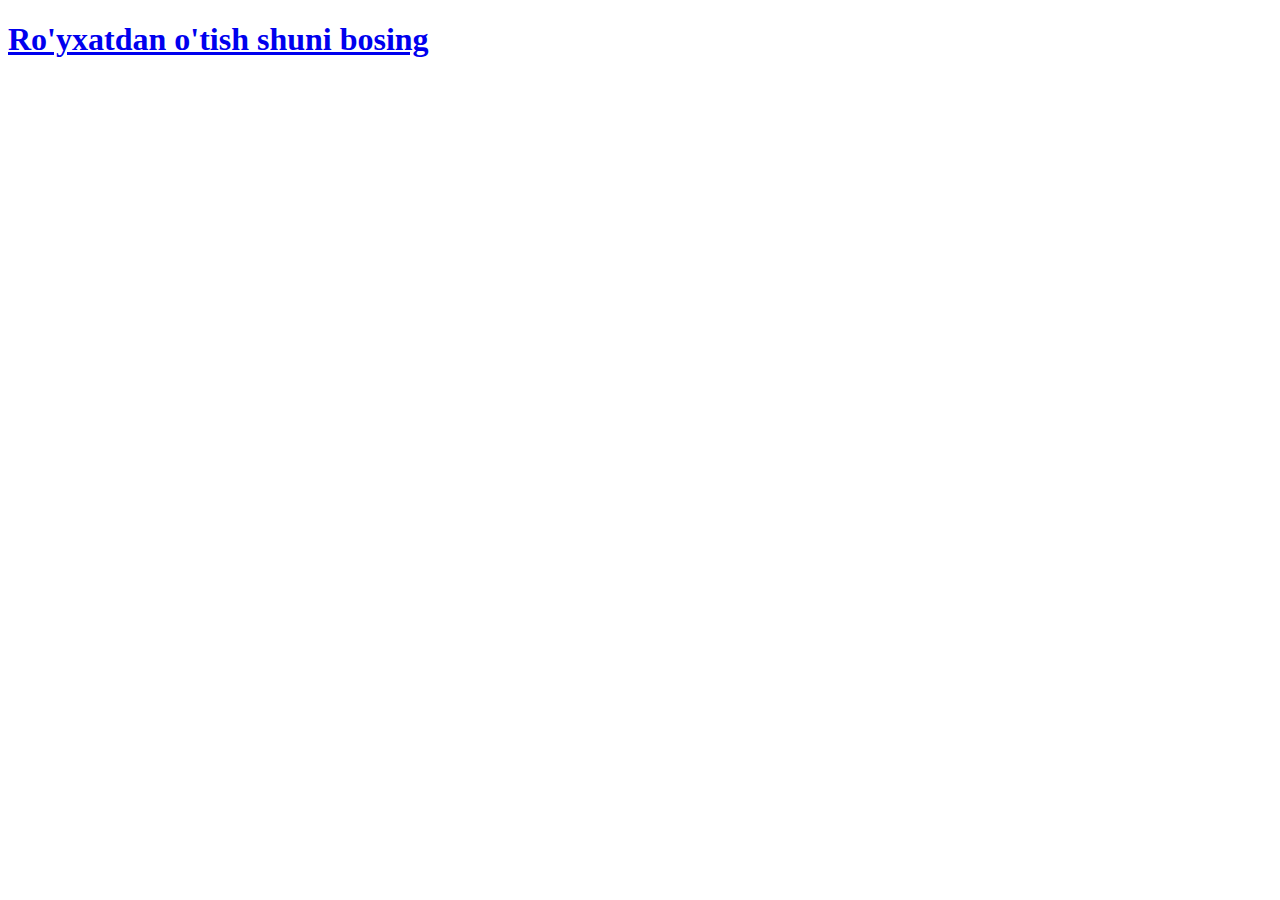
<file: index.html>
<!DOCTYPE html>
<html lang="en">
<head>
    <meta charset="UTF-8">
    <meta name="viewport" content="width=device-width, initial-scale=1.0">
    <title>Document</title>
</head>
<body>
    <h1><a href="/index1.html">Ro'yxatdan o'tish shuni bosing</a></h1>

</body>
</html>
</file>
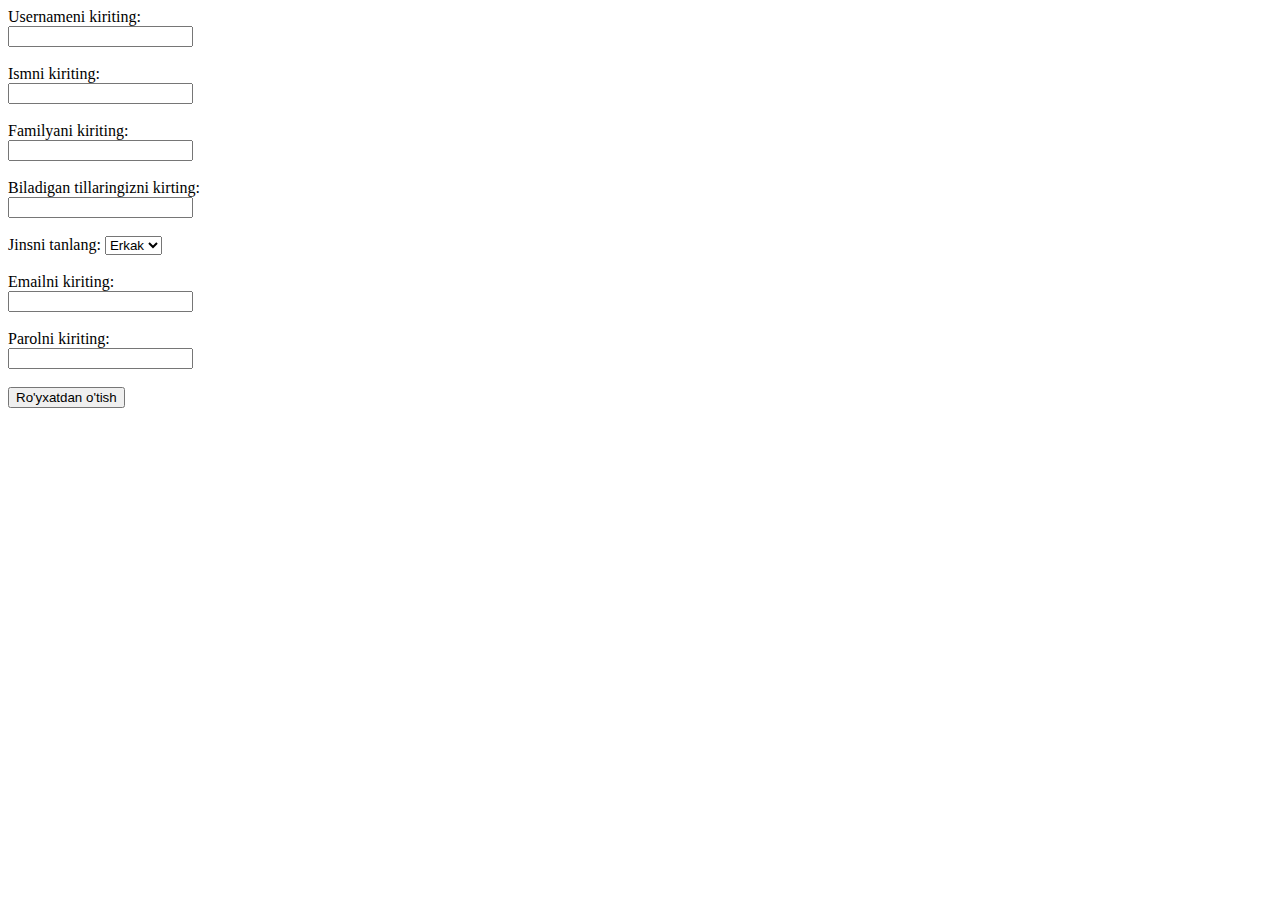
<file: index1.html>
<!DOCTYPE html>
<html lang="en">
  <head>
    <meta charset="UTF-8" />
    <meta name="viewport" content="width=device-width, initial-scale=1.0" />
    <title>Document</title>
    <link rel="stylesheet" href="./style/style.css" />
  </head>
  <body>
    <div id="step1">
      <form id="registrationForm">
        <label for="username">Usernameni kiriting:</label> <br />
        <input type="text" id="Username" class="inputs" required /><br /><br />

        <label for="name">Ismni kiriting:</label> <br />
        <input type="text" id="name" class="inputs" required /> <br /><br />

        <label for="surname">Familyani kiriting:</label> <br />
        <input type="text" id="surname" class="inputs" required /><br /><br />

        <label for="language"> Biladigan tillaringizni kirting:</label> <br />
        <input type="text" id="language" class="inputs" required /> <br /><br />

        <label for="section">Jinsni tanlang:</label>

        <select id="gender">
          <option value="Erkak">Erkak</option>
          <option value="Ayol">Ayol</option>
        </select>
        <br />
        <br />

        <label for="email">Emailni kiriting:</label> <br />
        <input type="email" id="email" class="inputs" required /><br /><br />

        <label for="password">Parolni kiriting:</label> <br />
        <input
          type="password"
          class="inputs"
          id="password"
          required
        /><br /><br />
        <button id="royxatdan_otish">Ro'yxatdan o'tish</button>
      </form>
    </div>

    <div id="step2">
      <h2>Siz muvaffaqiyatli ro'yhatdan o'tdingiz!</h2>
      <h3>Email va parolingizni kiriting</h3>
      <form id="loginForm">
        <input type="email" id="login-email" placeholder="@Email" required />
        <input
          type="password"
          id="login-password"
          placeholder="Parol..."
          required
        />
        <br />
        <button type="submit">Kirish</button>
      </form>
    </div>

    <script src="/index.js"></script>
  </body>
</html>
</file>
<file: style/style.css>
/* *{
    margin: 0;
    padding: 0;
    box-sizing: border-box;
}



.todo-list {
    width: 500px;
    height: auto;
    padding: 10px 10px;
    background-color: aqua;
    margin: 0 auto;
    margin-top: 10px;
    border-radius: 8px;
}

#input{
    width: 80%;
    padding: 10px 5px;
    border-radius: 5px;
    border: none;
    margin-top: 10px;
}

button {
    padding: 10px 10px;
    background-color: rgb(201, 27, 27);
    color: white;
    border-radius: 5px;
    border: none;
}

ul {
    width: 80%;
    height: auto;
    padding: 7px;
    list-style: none;
}

li{
    width: 385px;
    height: auto;
    margin-left: -7px;
    background-color: rgb(255, 255, 255);
    padding: 5px;
    border-radius: 5px;
} */
</file>
